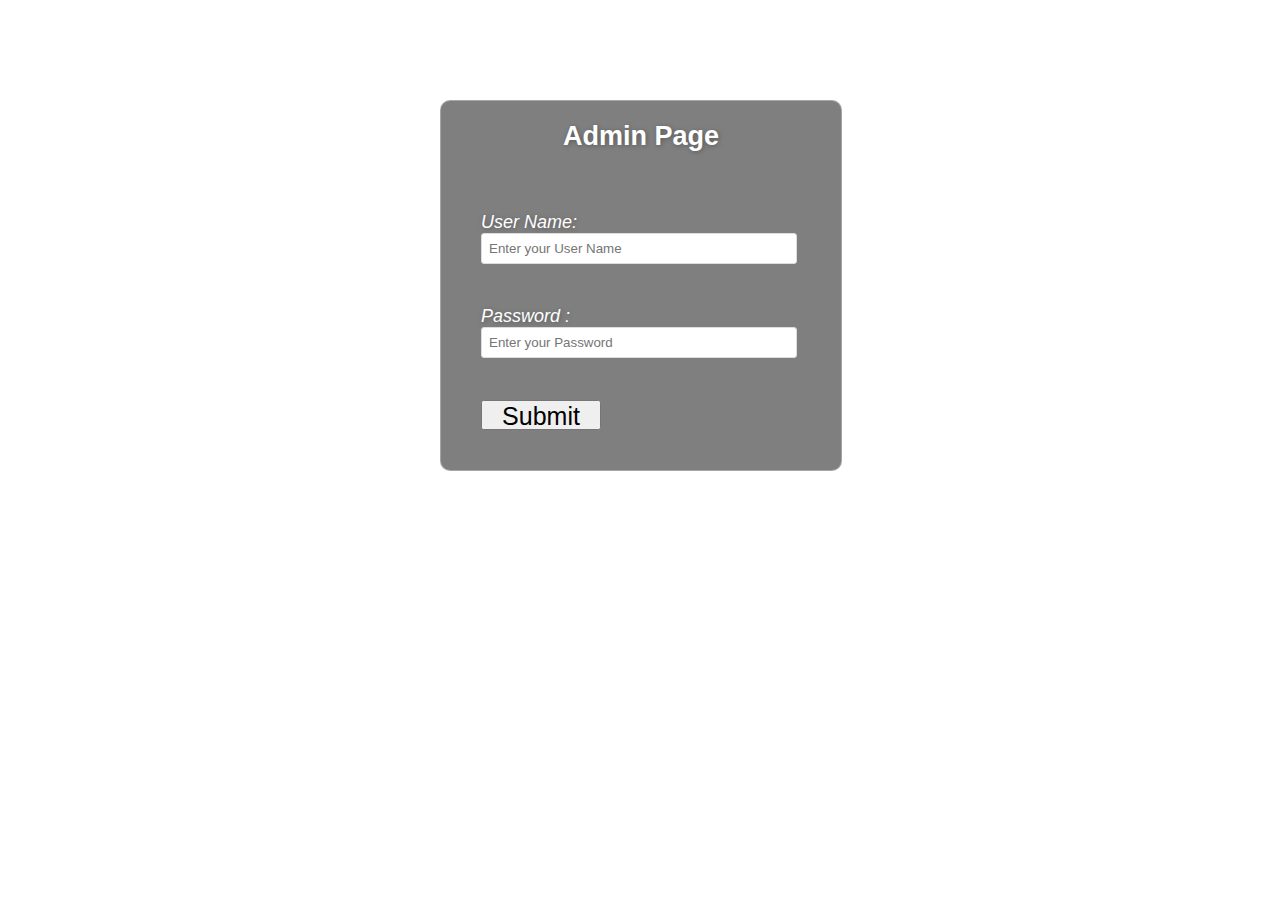
<file: index.html>
<!DOCTYPE html>
<html>

<head>
    <title>Registration Form</title>
    <link rel="stylesheet" type="text/css" href="Style.css">
   
    <style>


    </style>
</head>

<body>
    <div class="main">
        <div class="register">
            <h2>Admin Page</h2>
            <form id="register" onsubmit= "return validateForm() " action="/home.html" >
                <label>User Name: </label>
                <br>
                <input type="text" id="username" placeholder="Enter your User Name " pattern="[a-zA-Z]{3,10}" ><br>
                <p id="userError" class="error"></p>
                <br><br>
                <label>Password :</label>
                <br>
                <input type="password" id="password" placeholder="Enter your Password " pattern="[@#$%&>a-zA-Z0-9]{4,10}"  ><br>
                <p id="passError" class="error"></p>

                <br><br>

                <input type="submit" value="Submit" name="submit" id="submit">
            </form>
        </div>
        <!--end register-->
    </div>
    <!--end main here-->

  <!-- <Script> start from here -->
<script>
        let username = document.getElementById("username");
        let password = document.getElementById("password"); 

        function validateForm() {
            var c=1;
            if (username.value == "") {
                document.getElementById("userError").innerHTML = "User Name is Empty";
                c=0;

            } else if (username.value.length < 3) {
                document.getElementById("userError").innerHTML = "User Name is required min three char";
                c=0
            } if (password.valu == "") {
                document.getElementById("passError").innerHTML = "No Password Enter";
                c=0;
            } else if (password.value.length < 7) {
                document.getElementById("passError").innerHTML = "User Name is required min eight Characters";
                c=0;
            }
           
            if(c==0){
                return false
            }
            else if(c==1)
            return true
         }
    </script> 
    




</body>

</html>
</file>
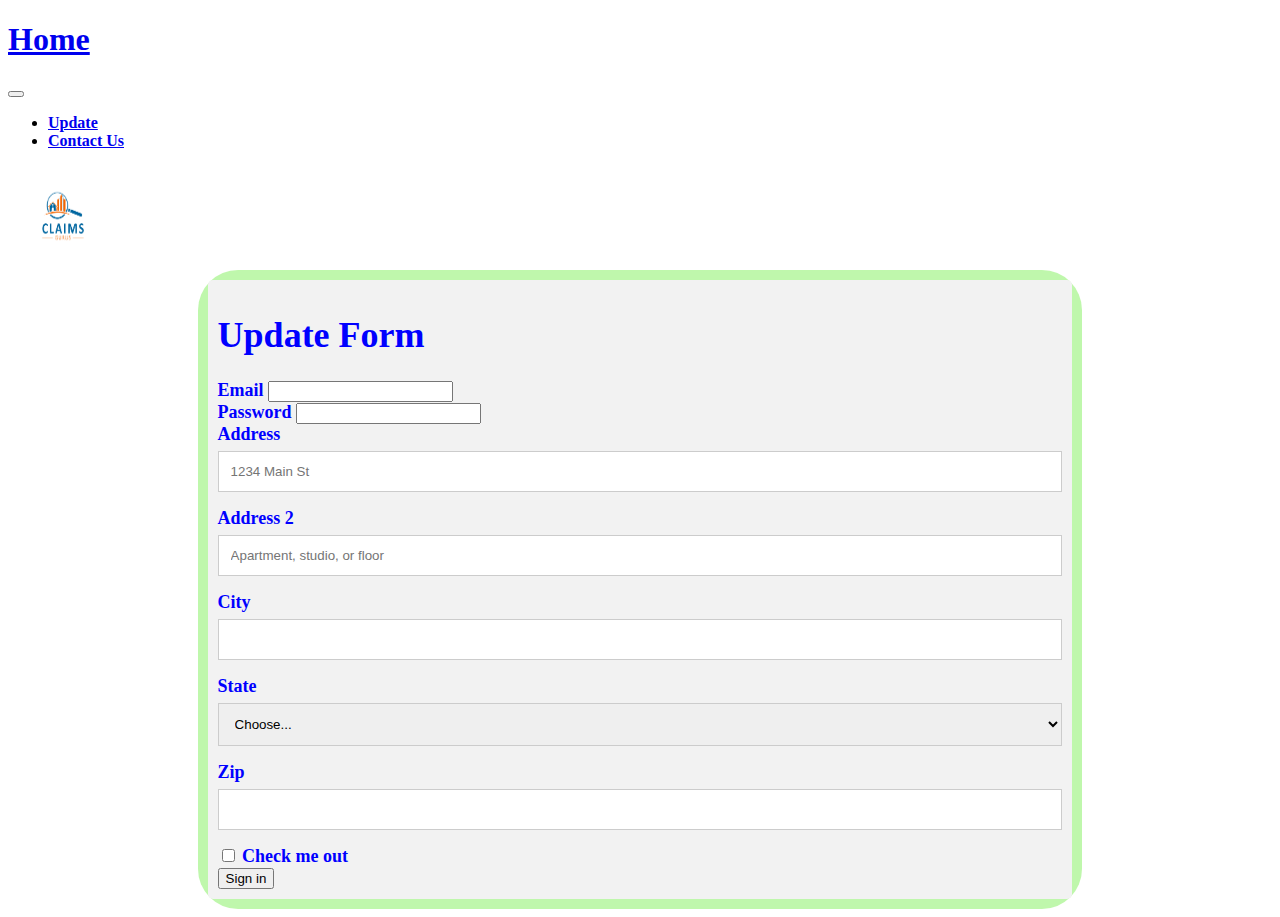
<file: update.html>
<!doctype html>
<html lang="en">

<head>
    <!-- Required meta tags -->
    <meta charset="utf-8">
    <meta name="viewport" content="width=device-width, initial-scale=1">

    <!-- Bootstrap CSS -->
    <link href="https://cdn.jsdelivr.net/npm/bootstrap@5.0.1/dist/css/bootstrap.min.css" rel="stylesheet"
        integrity="sha384-+0n0xVW2eSR5OomGNYDnhzAbDsOXxcvSN1TPprVMTNDbiYZCxYbOOl7+AMvyTG2x" crossorigin="anonymous">
    <link rel="stylesheet" type="text/css" href="main.css">
    <title>Update</title>
</head>

<body>
    <nav class="navbar navbar-expand-lg navbar-light light-primary">
        <div class="container-fluid">
            <a class="navbar-brand" href="/home.html">
                <h1>Home</h1>
            </a>
            <button class="navbar-toggler" type="button" data-bs-toggle="collapse" data-bs-target="#navbarText"
                aria-controls="navbarText" aria-expanded="false" aria-label="Toggle navigation">
                <span class="navbar-toggler-icon"></span>
            </button>
            <div class="collapse navbar-collapse" id="navbarText">
                <ul class="navbar-nav me-auto mb-6 mb-lg-0">
                    <li class="nav-item">
                        <a class="nav-link" href="/update.html"><b>Update</b></a>
                    </li>
                    <li class="nav-item">
                        <a class="nav-link" href="contact.html"><b>Contact Us</b></a>
                    </li>
                </ul>

            </div>
        </div>

        <a class="navbar-brand" href="#">
            <img src="/Claim.png" alt="" width="110" height="100">
        </a>

    </nav>



    <form class="register">
        <div>

            <div class="container">
                <div class="row">
                    <div class="col-6 offset-3">
                        <h1 margin-left="auto" margin-right="auto"><b>Update Form<b></h1>
                    </div>
                </div>
                <!-- This class can be used with responsive classes such as -md- as well: -->
                <div class="row">
                    <div class="col-md-6 offset-md-3">
                        <form class="row g-3">
                            <div class="col-md-11">
                                <label for="inputEmail4" class="form-label">Email</label>
                                <input type="email" class="form-control" id="inputEmail4">
                            </div>
                            <div class="col-md-11">
                                <label for="inputPassword4" class="form-label">Password</label>
                                <input type="password" class="form-control" id="inputPassword4">
                            </div>
                            <div class="col-md-11">
                                <label for="inputAddress" class="form-label">Address</label>
                                <input type="text" class="form-control" id="inputAddress" placeholder="1234 Main St">
                            </div>
                            <div class="col-md-11">
                                <label for="inputAddress2" class="form-label">Address 2</label>
                                <input type="text" class="form-control" id="inputAddress2"
                                    placeholder="Apartment, studio, or floor">
                            </div>
                            <div class="col-md-11">
                                <label for="inputCity" class="form-label">City</label>
                                <input type="text" class="form-control" id="inputCity">
                            </div>
                            <div class="col-md-11">
                                <label for="inputState" class="form-label">State</label>
                                <select id="inputState" class="form-select">
                                    <option selected>Choose...</option>
                                    <option>...</option>
                                </select>
                            </div>
                            <div class="col-md-11">
                                <label for="inputZip" class="form-label">Zip</label>
                                <input type="text" class="form-control" id="inputZip">
                            </div>
                            <div class="col-md-11">
                                <div class="form-check">
                                    <input class="form-check-input" type="checkbox" id="gridCheck">
                                    <label class="form-check-label" for="gridCheck">
                                        Check me out
                                    </label>
                                </div>
                            </div>
                            <div class="col-md-11">
                                <button type="submit" class="btn btn-primary">Sign in</button>
                            </div>
                        </form>
                    </div>
                </div>
            </div>


        </div>

    </form>




















    <!-- Optional JavaScript; choose one of the two! -->

    <!-- Option 1: Bootstrap Bundle with Popper -->
    <script src="https://cdn.jsdelivr.net/npm/bootstrap@5.0.1/dist/js/bootstrap.bundle.min.js"
        integrity="sha384-gtEjrD/SeCtmISkJkNUaaKMoLD0//ElJ19smozuHV6z3Iehds+3Ulb9Bn9Plx0x4"
        crossorigin="anonymous"></script>

    <!-- Option 2: Separate Popper and Bootstrap JS -->
    <!--
    <script src="https://cdn.jsdelivr.net/npm/@popperjs/core@2.9.2/dist/umd/popper.min.js" integrity="sha384-IQsoLXl5PILFhosVNubq5LC7Qb9DXgDA9i+tQ8Zj3iwWAwPtgFTxbJ8NT4GN1R8p" crossorigin="anonymous"></script>
    <script src="https://cdn.jsdelivr.net/npm/bootstrap@5.0.1/dist/js/bootstrap.min.js" integrity="sha384-Atwg2Pkwv9vp0ygtn1JAojH0nYbwNJLPhwyoVbhoPwBhjQPR5VtM2+xf0Uwh9KtT" crossorigin="anonymous"></script>
    -->
</body>

</html>
</file>
<file: Style.css>
*{
    margin: 0;
    padding: 0
}

body{
    background: url(https://images.unsplash.com/photo-1426901466156-3990a15c82b0?crop=entropy&cs=tinysrgb&fit=crop&fm=jpg&h=900&ixid=MnwxfDB8MXxyYW5kb218fHx8fHx8fHwxNjIxNzcyNjM0&ixlib=rb-1.2.1&q=80&utm_campaign=api-credit&utm_medium=referral&utm_source=unsplash_source&w=1600);
    background-size:150%;
    /* background-position: -400px  0px; */
}
div.main{
    width: 400px;
    margin: 100px auto 50px auto;
}

h2{
    text-align: center;
    padding: 20px;
    font-family: sans-serif;
}
div.register{
   background-color: rgba(0, 0, 0, 0.5);
   width: 100%;
   font-size: 18px;
   border-radius: 10px;
   border: 1px solid rgba(255, 255, 255, 0.3);
   box-shadow: 2px 2px 15px rpba(0,0,0,0.3);
   color:#fff;

}

form#register{
    margin: 40px;
}

label{
    font-family: sans-serif;
    font-size: 18px;
    font-style: italic;

}

input#username{
    width: 300px;
    border: 1px solid #ddd;
    border-radius: 3px;
    outline: 0;
    padding: 7px;
    background-color: #fff;
    box-shadow;inset: 1px 1px 5px 
    rgba(0,0,0.3);
}

input#password{
    width: 300px;
    border: 1px solid #ddd;
    border-radius: 3px;
    outline: 0;
    padding: 7px;
    background-color: #fff;
    box-shadow;inset: 1px 1px 5px 
    rgba(0,0,0.3);
}
input#summit{
    width: 500px;
    padding: 9px;
    font-size: 60px;
    font-family: sans-serif;
    border: none;
    border-radius: 10px;
    background-color: blue;
    color: #fff;
    cursor: pointer;
    border: 1px solid rgba(255 255 255,0.3);
    box-shadow: 1px 1px 5px rgba(0,0,0,0.3);
    margin-bottom: 20px;
}
label,span,h2{
    text-shadow: 1px 1px 5px
    rgba(0,0,0,0.3);
}
#error{
    color:red
    margin: 8px;
}

input[type = "submit"]{
    width: 120px;
    height: 30px;
    font-size: 25px;
    align-self: auto;

}
</file>
<file: main.css>
form.register{
    background-color: rgba(73, 233, 19, 0.5);
    width: 70%;
    margin-left: auto;
    margin-right: auto;
    font-size: 18px;
    border-radius: 40px;
    border: 10px solid rgba(255, 255, 255, 0.3);
    box-shadow: 4px 4px 25px rpba(0,0,0,0.3);
    color:blue;
 
 }
 * {
  box-sizing: border-box;
}

/* Style inputs */
input[type=text], select, textarea {
  width: 100%;
  padding: 12px;
  border: 1px solid #ccc;
  margin-top: 6px;
  margin-bottom: 16px;
  resize: vertical;
}

input[type=submit] {
  background-color: #04AA6D;
  color: white;
  padding: 12px 20px;
  border: none;
  cursor: pointer;
}

input[type=submit]:hover {
  background-color: #45a049;
}

/* Style the container/contact section */
.container {
  border-radius: 5px;
  background-color: #f2f2f2;
  padding: 10px;
}

/* Create two columns that float next to eachother */
.column {
  float: left;
  width: 50%;
  margin-top: 6px;
  padding: 20px;
}

/* Clear floats after the columns */
.row:after {
  content: "";
  display: table;
  clear: both;
}

/* Responsive layout - when the screen is less than 600px wide, make the two columns stack on top of each other instead of next to each other */
@media screen and (max-width: 600px) {
  .column, input[type=submit] {
    width: 100%;
    margin-top: 0;
  }
}

.p{
  font-size: 30px;
  color: blue;
}
.h{
  font-size: 40px;
}
</file>
